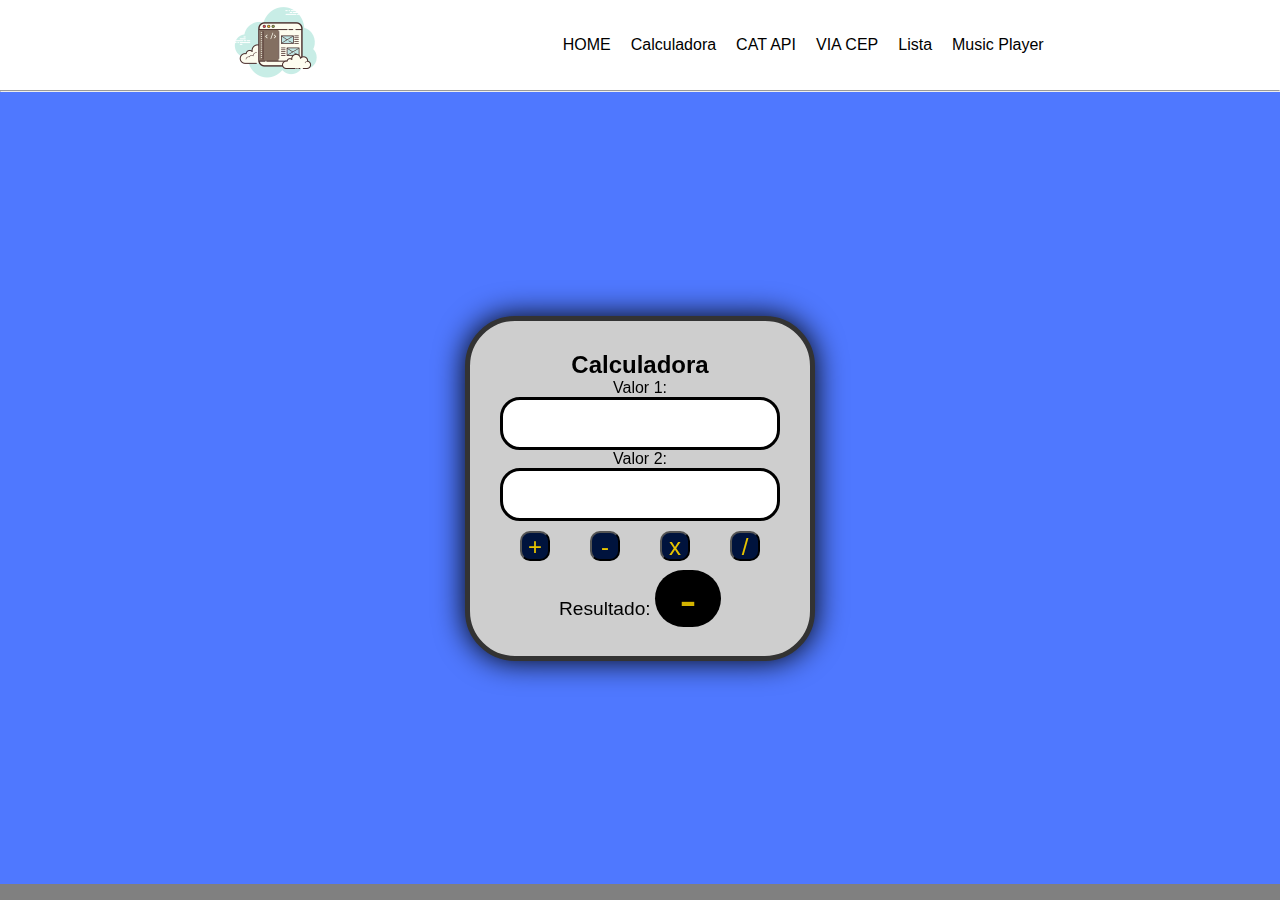
<file: pages/calculadora.html>
<!DOCTYPE html>
<html lang="pt-br">
    <head>
        <meta charset="UTF-8">
        <meta http-equiv="X-UA-Compatible" content="IE=edge">
        <meta name="viewport" content="width=device-width, initial-scale=1.0">
        <title>Calculadora</title>
        <link href="http://fonts.googleapis.com/css?family=Roboto"
            rel="stylesheet" type="text/css">
        <link rel="stylesheet" href="../styles/style-calculadora.css" />
        <link rel="stylesheet" href="../styles/common-style.css"/>
        <script src="../scripts/script-calculadora.js"></script>
        <style>
            @import url("https://fonts.googleapis.com/css2?family=Gruppo&display=swap");
          </style>
    </head>
    <body>
        <nav>
            <a href="../index.html">
                <img id="logo"
                src="[data-uri]">
              </a>
              
            <ul id="listaMENU">
                <a href="../index.html"><li class="item-menu">HOME</li></a>
                <a href="#"><li class="item-menu">Calculadora</li></a>
                <a href="./cat.html"><li class="item-menu">CAT API</li></a>
                <a href="./cep.html"><li class="item-menu">VIA CEP</li></a>
                <a href="./lista.html"><li class="item-menu">Lista</li></a>
                <a href="./music-player.html"><li class="item-menu">Music Player</li></a>
            </ul>
        </nav>
        <hr>
        <div class="conteudo">
            <div class="formulario">
                <form method="" action="">
                    <div>
                        <h2 class="cabecalho">Calculadora</h2>
                    </div>
                    <div class="campo">
                        <label>Valor 1:</label>
                        <br>
                        <input type="number" id="txtValor1">
                    </div>
                    <div class="campo">
                        <label>Valor 2:</label>
                        <br>
                        <input type="number" id="txtValor2">
                    </div>
                    <div class="botao">
                        <button type="button" onclick="somarValores()">+</button>
                        <button type="button" onclick="subtrairValores()">-</button>
                        <button type="button" onclick="multiplicarValores()">x</button>
                        <button type="button" onclick="dividirValores()">/</button>
                    </div>
                    <div class="campo">
                        <label id="labelResultado">Resultado:</label>
                        <span class="resultado" id="mostrarResultado">-</span>
                    </div>
                </form>
            </div>
        </div>

    </body>
</html>
</file>
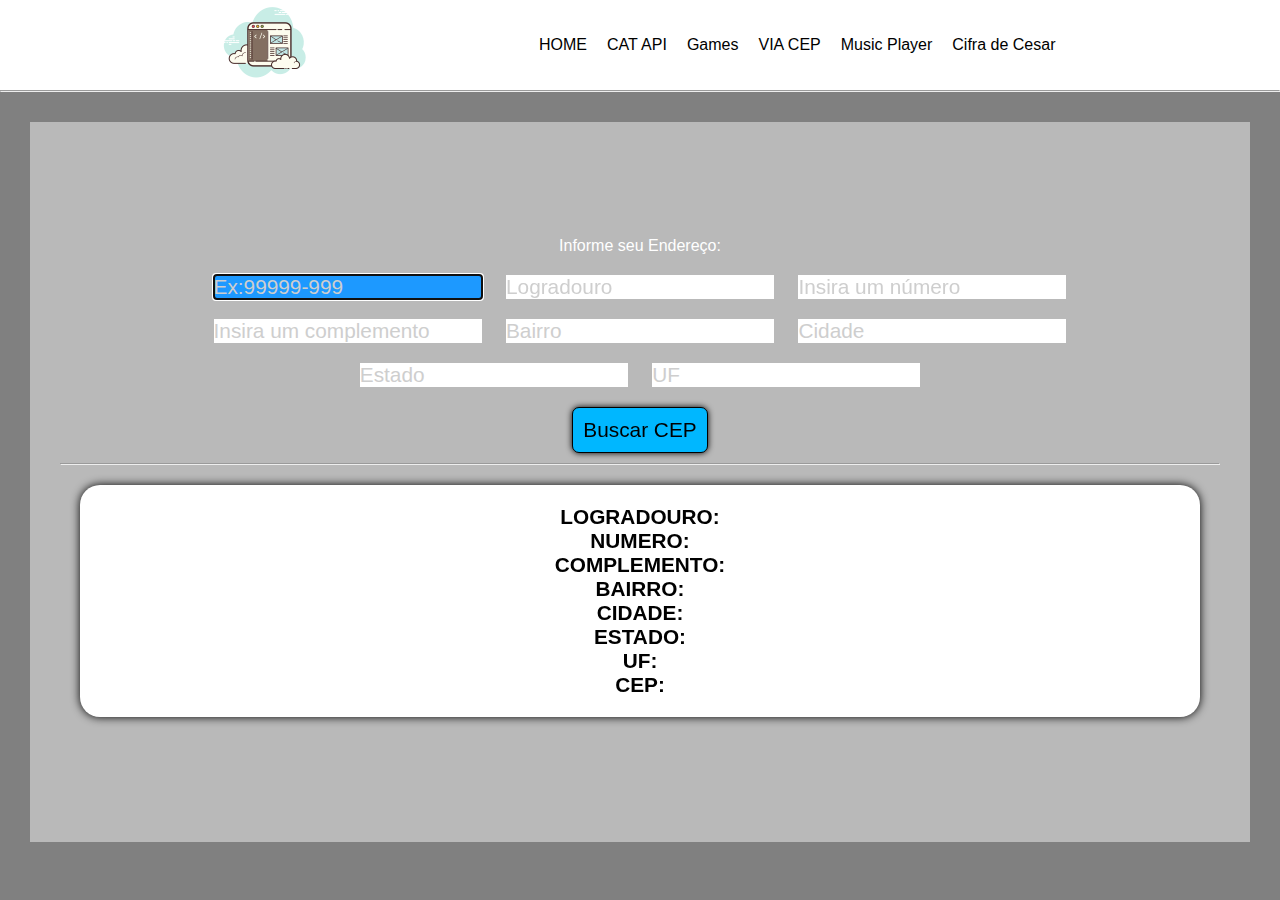
<file: pages/cep.html>
<!DOCTYPE html>
<html lang="pt-br">
  <head>
    <meta charset="UTF-8" />
    <meta http-equiv="X-UA-Compatible" content="IE=edge" />
    <meta name="viewport" content="width=device-width, initial-scale=1.0" />
    <title>BUSCAR CEP</title>
    <link rel="shortcut icon" href="#" type="image/x-icon" />
    <script src="../scripts/script-cep.js" type="module"></script>
    <script src="../scripts/script-cep2.js" type="module"></script>
    <link rel="stylesheet" href="../styles/style-cep.css" />
    <link rel="stylesheet" href="../styles/common-style.css" />
  </head>
  <body>
    <nav>
      <a href="../index.html">
        <img
          id="logo"
          src="[data-uri]"
        />
      </a>
      <ul id="listaMENU">
        <a href="../index.html"><li class="item-menu">HOME</li></a>
       <!--- <a href="./pages/calculadora.html"><li class="item-menu">Calculadora</li></a>-->
        <a href="./cat.html"><li class="item-menu">CAT API</li></a>
        <a href="./games.html"><li class="item-menu">Games</li></a>
        <a href="./cep.html"><li class="item-menu">VIA CEP</li></a>
              <!--<a href="./lista.html"><li class="item-menu">Lista</li></a>-->
        <a href="./music-player.html"
          ><li class="item-menu">Music Player</li></a
        >
        <a href="./cifradecesar.html"><li class="item-menu">Cifra de Cesar</li></a>
      </ul>
    </nav>
    <hr />
    <section id="section-cep">
      <div id="div-cep">
        <p id="resultado">Informe seu Endereço:</p>
        <form action="#" onsubmit="return false" id="endForm">
          <input
            type="text"
            id="cep-input"
            placeholder="Ex:99999-999"
            maxlength="9"
            autofocus
          />
          <input type="text" id="log-input" placeholder="Logradouro" />
          <input
            type="text"
            id="num-input"
            placeholder="Insira um número"
            required
          />
          <input
            type="text"
            id="comp-input"
            placeholder="Insira um complemento"
          />
          <input type="text" id="bai-input" placeholder="Bairro" />
          <input type="text" id="cid-input" placeholder="Cidade" />
          <input type="text" id="est-input" placeholder="Estado" />
          <input type="text" id="uf-input" placeholder="UF" />
        </form>
        <button id="buscar">Buscar CEP</button>
        <hr />
        <div id="div-result">
          <p id="res-log">LOGRADOURO:</p>
          <p id="res-num">NUMERO:</p>
          <p id="res-comp">COMPLEMENTO:</p>
          <p id="res-bai">BAIRRO:</p>
          <p id="res-cid">CIDADE:</p>
          <p id="res-est">ESTADO:</p>
          <p id="res-uf">UF:</p>
          <p id="res-cep">CEP:</p>
          <!--<p id="res-pais">PAIS:</p>-->
        </div>
      </div>
    </section>
    <script src="https://code.jquery.com/jquery-3.0.0.min.js"></script>
  </body>
</html>
</file>
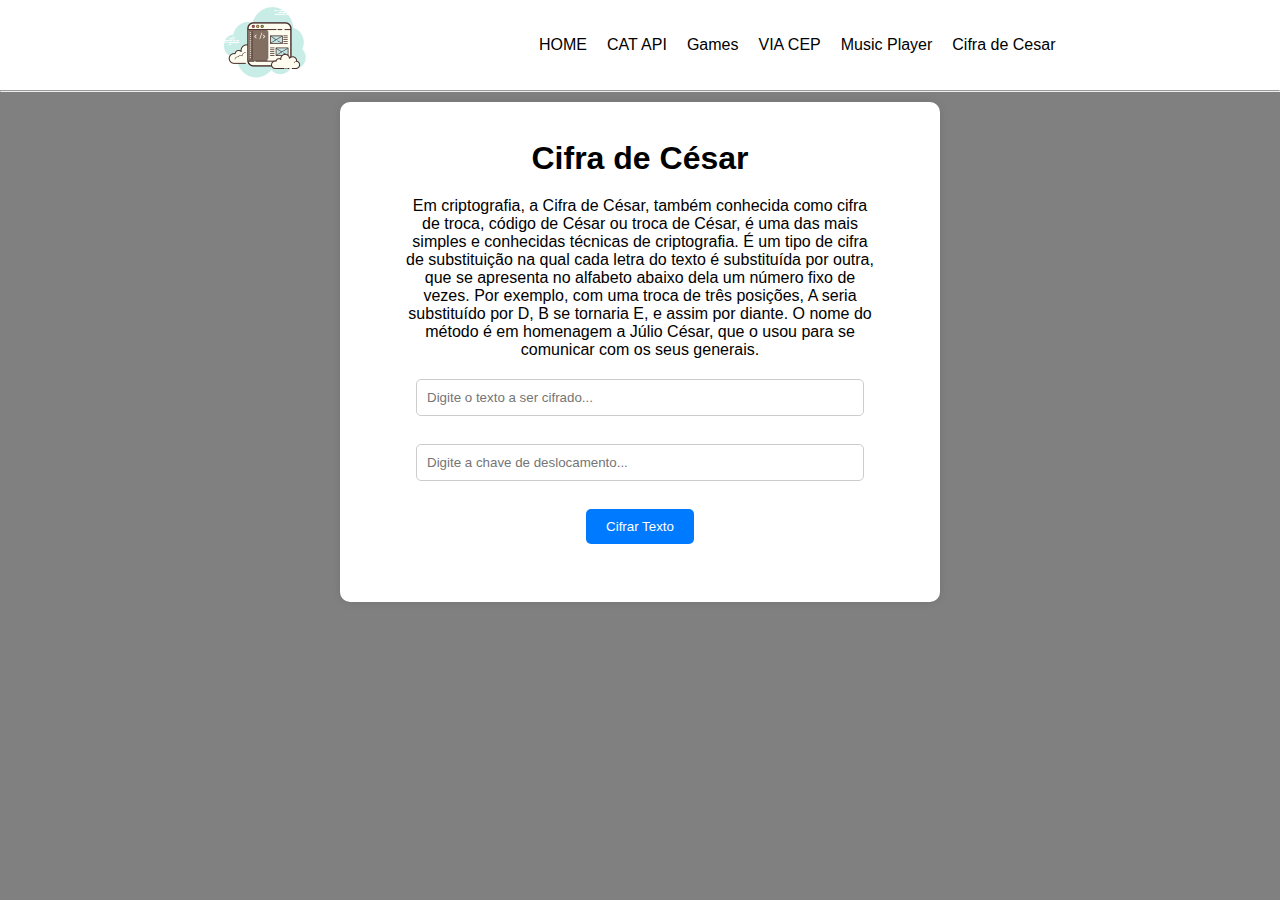
<file: pages/cifradecesar.html>
<!DOCTYPE html>
<html lang="pt-BR">
<head>
    <meta charset="UTF-8">
    <meta name="viewport" content="width=device-width, initial-scale=1.0">
    <script src="../scripts/cifradecesar.js"></script>
    <title>Cifra de César</title>
<link rel="stylesheet" href="../styles/cifradecesar.css">
<link rel="stylesheet" href="../styles/common-style.css">
</head>
<body>

    <nav>
        <a href="../index.html">
          <img
            id="logo"
            src="[data-uri]"
          />
        </a>
        <ul id="listaMENU">
          <a href="../index.html">
            <li class="item-menu">HOME</li>
          </a>
          <!--- <a href="./pages/calculadora.html"><li class="item-menu">Calculadora</li></a>-->
          <a href="./cat.html">
            <li class="item-menu">CAT API</li>
          </a>
          <a href="#">
            <li class="item-menu">Games</li>
          </a>
          <a href="./cep.html">
            <li class="item-menu">VIA CEP</li>
          </a>
        <!--<a href="./lista.html"><li class="item-menu">Lista</li></a>-->
          <a href="./music-player.html">
            <li class="item-menu">Music Player</li>
          </a>
          <a href="./cifradecesar.html"><li class="item-menu">Cifra de Cesar</li></a>
        </ul>
      </nav>
      <hr />
      <div class="container"> 

        <div id="div">
            <h1>Cifra de César</h1>
            <p id="sobre">Em criptografia, a Cifra de César, também conhecida como cifra de troca, código de César ou troca de César, é uma das mais simples e conhecidas técnicas de criptografia. É um tipo de cifra de substituição na qual cada letra do texto é substituída por outra, que se apresenta no alfabeto abaixo dela um número fixo de vezes. Por exemplo, com uma troca de três posições, A seria substituído por D, B se tornaria E, e assim por diante. O nome do método é em homenagem a Júlio César, que o usou para se comunicar com os seus generais.</p>
            <input type="text" id="inputText" placeholder="Digite o texto a ser cifrado...">
            <br>
            <input type="number" id="shift" placeholder="Digite a chave de deslocamento...">
            <br>
            <button onclick="cipherText()">Cifrar Texto</button>
            <p id="output"></p>
        </div>
      </div>
</body>
</html>
</file>
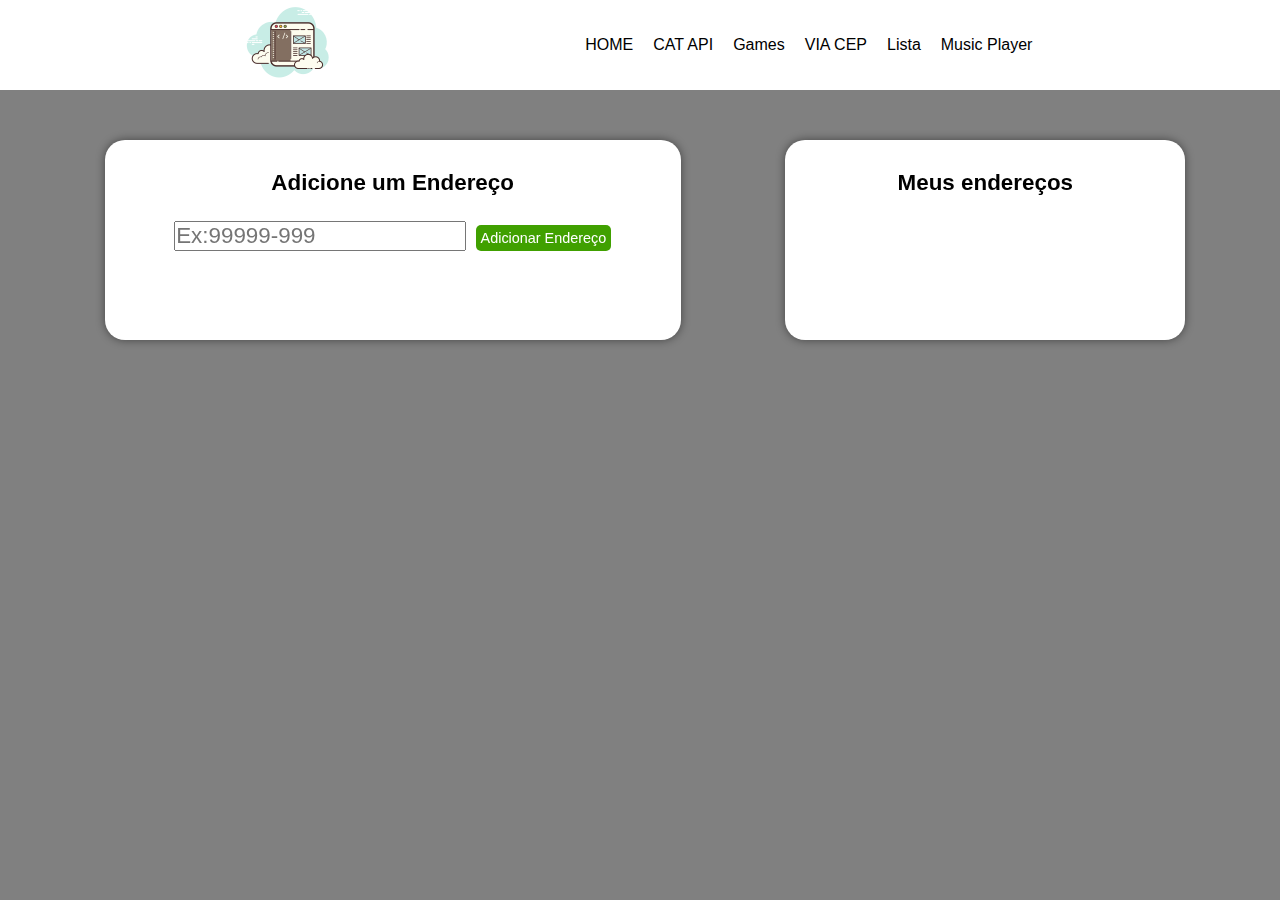
<file: pages/lista.html>
<!DOCTYPE html>
<html lang="pt-br">
  <head>
    <meta charset="UTF-8" />
    <meta http-equiv="X-UA-Compatible" content="IE=edge" />
    <meta name="viewport" content="width=device-width, initial-scale=1.0" />
    <title>LISTAS</title>

    <link rel="stylesheet" href="../styles/style-lista.css" />
    <link rel="stylesheet" href="../styles/common-style.css" />
    <link rel="shortcut icon" href="../comum/favicon.ico" type="image/x-icon" />
    <link
      href="https://cdn.jsdelivr.net/npm/bootstrap@5.3.0-alpha3/dist/css/bootstrap.min.css"
      rel="stylesheet"
      integrity="sha384-KK94CHFLLe+nY2dmCWGMq91rCGa5gtU4mk92HdvYe+M/SXH301p5ILy+dN9+nJOZ"
      crossorigin="anonymous"
    />
    <script defer src="../scripts/script-lista.js"></script>
    <script
      defer
      src="https://cdn.jsdelivr.net/npm/@popperjs/core@2.11.7/dist/umd/popper.min.js"
      integrity="sha384-zYPOMqeu1DAVkHiLqWBUTcbYfZ8osu1Nd6Z89ify25QV9guujx43ITvfi12/QExE"
      crossorigin="anonymous"
    ></script>
    <script
      defer
      src="https://cdn.jsdelivr.net/npm/bootstrap@5.3.0-alpha3/dist/js/bootstrap.min.js"
      integrity="sha384-Y4oOpwW3duJdCWv5ly8SCFYWqFDsfob/3GkgExXKV4idmbt98QcxXYs9UoXAB7BZ"
      crossorigin="anonymous"
    ></script>
  </head>
  <body>
    <nav>
      <a href="../index.html">
        <img
          id="logo"
          src="[data-uri]"
        />
      </a>
      <ul id="listaMENU">
        <a href="../index.html"> <li class="item-menu">HOME</li> </a>
       <!--- <a href="./pages/calculadora.html"><li class="item-menu">Calculadora</li></a>-->
        <a href="./cat.html"><li class="item-menu">CAT API</li></a>
        <a href="./games.html"><li class="item-menu">Games</li></a>
        <a href="./cep.html"> <li class="item-menu">VIA CEP</li></a>
        <a href="#"> <li class="item-menu">Lista</li> </a>
        <a href="./music-player.html">
          <li class="item-menu">Music Player</li>
        </a>
      </ul>
    </nav>
    <!----------------SECTION 1 ------------->
    <section class="Section1">
      <div class="container1">
        <h2 class="title">Adicione um Endereço</h2>
        <div>
          <input
            type="text"
            id="cep-input"
            required
            placeholder="Ex:99999-999"
          />
          <button id="b-add">Adicionar Endereço</button>
          <!--
                        <button id="b-save">Salvar Lista</button>    
                        <button id="b-load">Carregar Lista</button>           
                         -->
        </div>
      </div>
      <div class="container2">
        <h2 class="title">Meus endereços</h2>
        <ul id="lista-itens"></ul>
      </div>

      <!--
        <button class="btn btn-primary" type="button" data-bs-toggle="collapse" data-bs-target="#collapseExample"
            aria-expanded="false" aria-controls="collapseExample">
            Button ITEM ENDEREÇO
        </button>

        <div class="collapse" id="collapseExample">
            <div class="card card-body">
                <div id="div-result">
                    <p id="res-log">LOGRADOURO:</p>
                    <p id="res-num">NUMERO:</p>
                    <p id="res-comp">COMPLEMENTO:</p>
                    <p id="res-bai">BAIRRO:</p>
                    <p id="res-cid">CIDADE:</p>
                    <p id="res-est">ESTADO:</p>
                    <p id="res-uf">UF:</p>
                    <p id="res-cep">CEP:</p></div>
            </div>
        </div>
-->
    </section>
  </body>
</html>
</file>
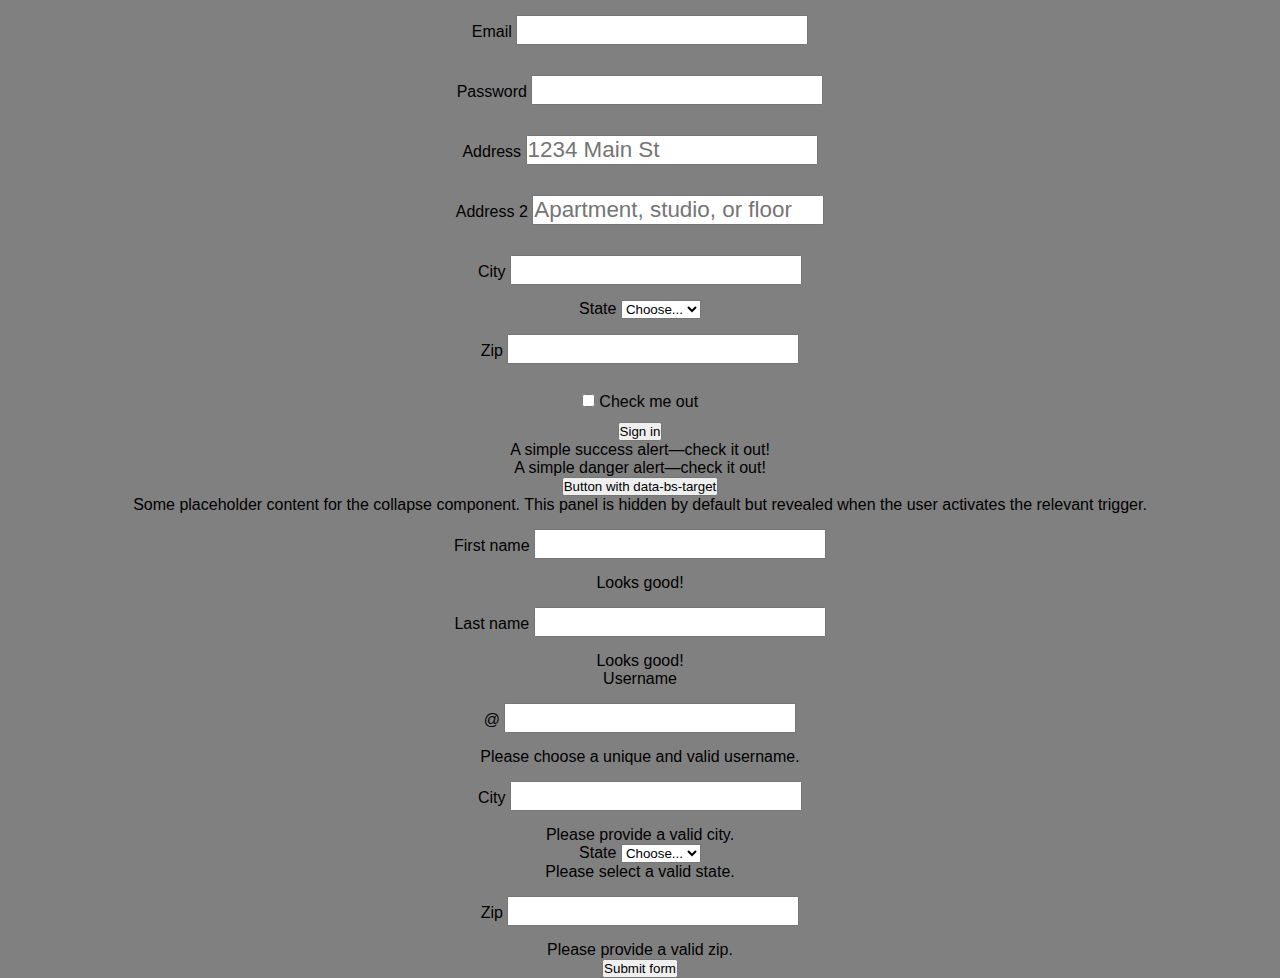
<file: pages/subscribe.html>
<!DOCTYPE html>
<html lang="pt-br">
<head>
    <meta charset="UTF-8">
    <meta http-equiv="X-UA-Compatible" content="IE=edge">
    <meta name="viewport" content="width=device-width, initial-scale=1.0">
    <title>Document</title>
    <link rel="stylesheet" href="../styles/common-style.css" />
    <link rel="stylesheet" href="../styles/style-lista.css">
    <link rel="shortcut icon" href="../comum/favicon.ico" type="image/x-icon" />

    <link href="https://cdn.jsdelivr.net/npm/bootstrap@5.3.0-alpha3/dist/css/bootstrap.min.css" rel="stylesheet" integrity="sha384-KK94CHFLLe+nY2dmCWGMq91rCGa5gtU4mk92HdvYe+M/SXH301p5ILy+dN9+nJOZ" crossorigin="anonymous">
    <script defer src="../scripts/script-lista.js"></script>
    <script defer src="https://cdn.jsdelivr.net/npm/@popperjs/core@2.11.7/dist/umd/popper.min.js" integrity="sha384-zYPOMqeu1DAVkHiLqWBUTcbYfZ8osu1Nd6Z89ify25QV9guujx43ITvfi12/QExE" crossorigin="anonymous"></script>
    <script defer src="https://cdn.jsdelivr.net/npm/bootstrap@5.3.0-alpha3/dist/js/bootstrap.min.js" integrity="sha384-Y4oOpwW3duJdCWv5ly8SCFYWqFDsfob/3GkgExXKV4idmbt98QcxXYs9UoXAB7BZ" crossorigin="anonymous"></script>




</head>
<body>


    <form class="row g-3">
        <div class="col-md-6">
          <label for="inputEmail4" class="form-label">Email</label>
          <input type="email" class="form-control" id="inputEmail4">
        </div>
        <div class="col-md-6">
          <label for="inputPassword4" class="form-label">Password</label>
          <input type="password" class="form-control" id="inputPassword4">
        </div>
        <div class="col-12">
          <label for="inputAddress" class="form-label">Address</label>
          <input type="text" class="form-control" id="inputAddress" placeholder="1234 Main St">
        </div>
        <div class="col-12">
          <label for="inputAddress2" class="form-label">Address 2</label>
          <input type="text" class="form-control" id="inputAddress2" placeholder="Apartment, studio, or floor">
        </div>
        <div class="col-md-6">
          <label for="inputCity" class="form-label">City</label>
          <input type="text" class="form-control" id="inputCity">
        </div>
        <div class="col-md-4">
          <label for="inputState" class="form-label">State</label>
          <select id="inputState" class="form-select">
            <option selected>Choose...</option>
            <option>...</option>
          </select>
        </div>
        <div class="col-md-2">
          <label for="inputZip" class="form-label">Zip</label>
          <input type="text" class="form-control" id="inputZip">
        </div>
        <div class="col-12">
          <div class="form-check">
            <input class="form-check-input" type="checkbox" id="gridCheck">
            <label class="form-check-label" for="gridCheck">
              Check me out
            </label>
          </div>
        </div>
        <div class="col-12">
          <button type="submit" class="btn btn-primary">Sign in</button>
        </div>
      </form>



      <div class="alert alert-success" role="alert">
        A simple success alert—check it out!
      </div>

      <div class="alert alert-danger" role="alert">
        A simple danger alert—check it out!
      </div>

      <button class="btn btn-primary" type="button" data-bs-toggle="collapse" data-bs-target="#collapseExample" aria-expanded="false" aria-controls="collapseExample">
        Button with data-bs-target
      </button>

      <div class="collapse" id="collapseExample">
        <div class="card card-body">
          Some placeholder content for the collapse component. This panel is hidden by default but revealed when the user activates the relevant trigger.
        </div>
      </div>


      <form class="row g-3 needs-validation" novalidate>
        <div class="col-md-4 position-relative">
          <label for="validationTooltip01" class="form-label">First name</label>
          <input type="text" class="form-control" id="validationTooltip01" required>
          <div class="valid-tooltip">
            Looks good!
          </div>
        </div>
        <div class="col-md-4 position-relative">
          <label for="validationTooltip02" class="form-label">Last name</label>
          <input type="text" class="form-control" id="validationTooltip02" required>
          <div class="valid-tooltip">
            Looks good!
          </div>
        </div>
        <div class="col-md-4 position-relative">
          <label for="validationTooltipUsername" class="form-label">Username</label>
          <div class="input-group has-validation">
            <span class="input-group-text" id="validationTooltipUsernamePrepend">@</span>
            <input type="text" class="form-control" id="validationTooltipUsername" aria-describedby="validationTooltipUsernamePrepend" required>
            <div class="invalid-tooltip">
              Please choose a unique and valid username.
            </div>
          </div>
        </div>
        <div class="col-md-6 position-relative">
          <label for="validationTooltip03" class="form-label">City</label>
          <input type="text" class="form-control" id="validationTooltip03" required>
          <div class="invalid-tooltip">
            Please provide a valid city.
          </div>
        </div>
        <div class="col-md-3 position-relative">
          <label for="validationTooltip04" class="form-label">State</label>
          <select class="form-select" id="validationTooltip04" required>
            <option selected disabled value="">Choose...</option>
            <option>...</option>
          </select>
          <div class="invalid-tooltip">
            Please select a valid state.
          </div>
        </div>
        <div class="col-md-3 position-relative">
          <label for="validationTooltip05" class="form-label">Zip</label>
          <input type="text" class="form-control" id="validationTooltip05" required>
          <div class="invalid-tooltip">
            Please provide a valid zip.
          </div>
        </div>
        <div class="col-12">
          <button class="btn btn-primary" type="submit">Submit form</button>
        </div>
      </form>














    
</body>
</html>
</file>
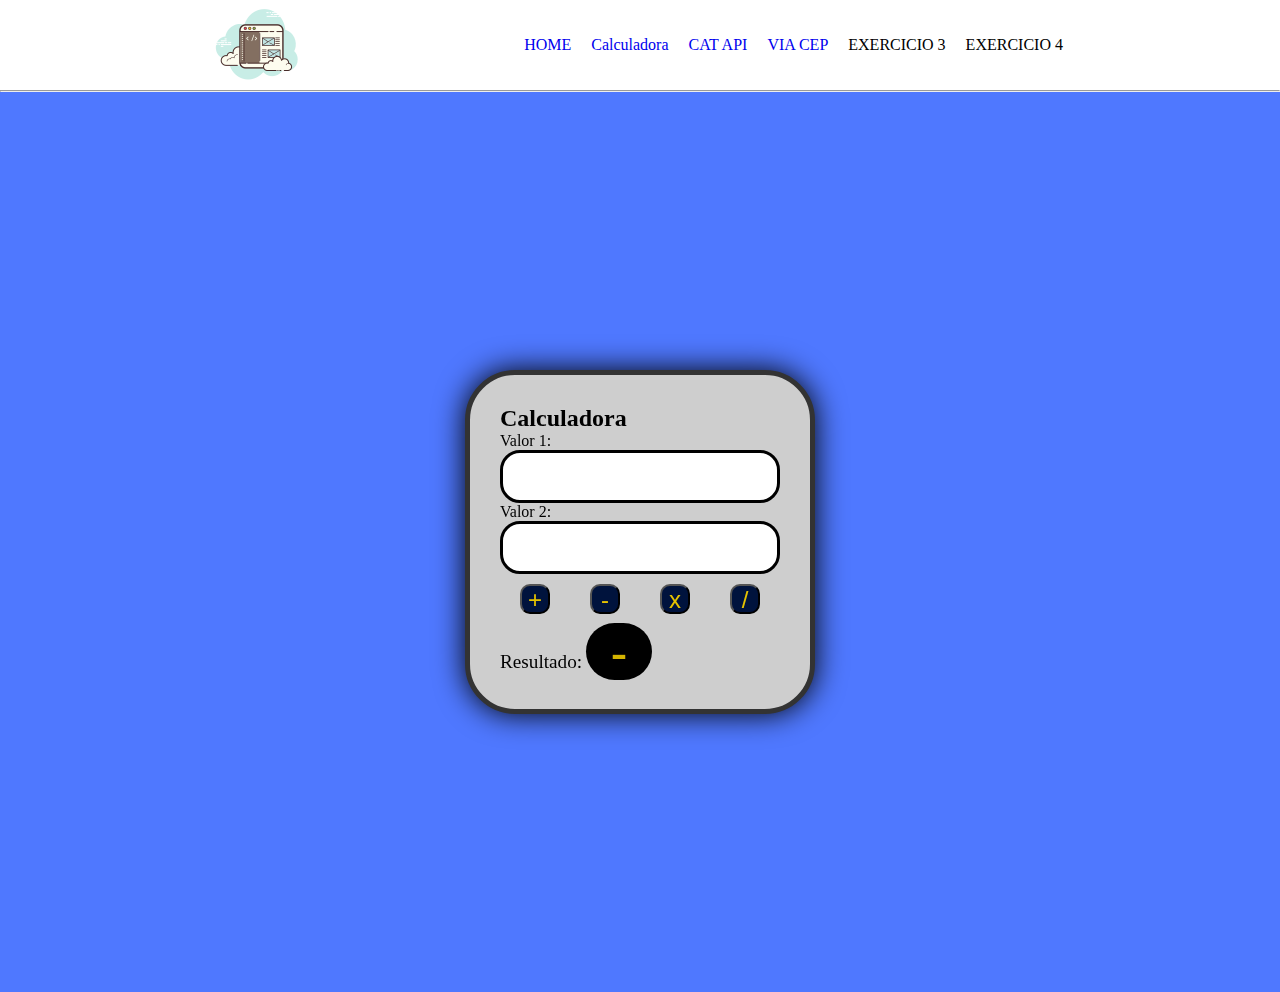
<file: 2023 - EXERCICIOS/pages/calculadora.html>
<!DOCTYPE html>
<html lang="en">
    <head>
        <meta charset="UTF-8">
        <meta http-equiv="X-UA-Compatible" content="IE=edge">
        <meta name="viewport" content="width=device-width, initial-scale=1.0">
        <title>Document</title>
        <link href="http://fonts.googleapis.com/css?family=Roboto"
            rel="stylesheet" type="text/css">
        <link rel="stylesheet" href="..//styles/style-calculadora.css" />
        <script src="../scripts/script-calculadora.js"></script>
        <style>
            @import url("https://fonts.googleapis.com/css2?family=Gruppo&display=swap");
          </style>
    </head>
    <body>

        <nav>
            <img id="logo"
            src="[data-uri]">

            <ul id="listaMENU">
                <a href="../index.html"><li>HOME</li></a>
                <a href="#"><li>Calculadora</li></a>
                <a href="./cat.html"><li>CAT API</li></a>
                <a href="./cep.html"><li>VIA CEP</li></a>
                <li>EXERCICIO 3</li>
                <li>EXERCICIO 4</li>
            </ul>
        </nav>
        <hr>
        <div class="conteudo">
            <div class="formulario">
                <form method="" action="">
                    <div>
                        <h2 class="cabecalho">Calculadora</h2>
                    </div>
                    <div class="campo">
                        <label>Valor 1:</label>
                        <br>
                        <input type="number" id="txtValor1">
                    </div>
                    <div class="campo">
                        <label>Valor 2:</label>
                        <br>
                        <input type="number" id="txtValor2">
                    </div>

                    <div class="botao">
                        <button type="button" onclick="somarValores()">+</button>
                        <button type="button" onclick="subtrairValores()">-</button>
                        <button type="button" onclick="multiplicarValores()">x</button>
                        <button type="button" onclick="dividirValores()">/</button>
                    </div>
                    <div class="campo">
                        <label id="labelResultado">Resultado:</label>
                        <span class="resultado" id="mostrarResultado">-</span>
                    </div>
                </form>
            </div>
        </div>

    </body>
</html>
</file>
<file: styles/style-calculadora.css>
.conteudo{
display: flex;
justify-content: space-evenly;
align-items: center;
background-color: rgb(79, 120, 255);
height: 88vh;

}

.formulario{
background-color: rgb(206, 206, 206);
border-radius: 50px;
border: 5px solid rgb(51, 51, 51);
filter: drop-shadow(0 0 15px black);
max-height: auto;
width: 350px;
padding: 30px;

}

#txtValor1, #txtValor2{
width: 280px;
padding: 5px;
border-radius: 20px;
border: 3px solid black;
background-color: rgb(255, 255, 255);
color: rgb(0, 0, 0);
font-family: 'DS-Digital';
font-size: 2rem ;
text-align: center;
font-weight: bold;

}


#mostrarResultado{
    width: 300px;
    background-color: rgb(0, 0, 0); 
    border-radius: 30px;
    margin-top: 10px;
    padding: 2px 25px;
    font-size: 3rem;   
    color: rgb(211, 179, 0);
    font-family: 'DS-Digital';
    font-weight: bold;
}

#labelResultado{
    font-size: 1.2rem;
    flex-wrap: wrap;
}
.botao{
    display: flex;
    justify-content: space-around;
    align-items: center;
}

button{
    margin: 10px;
    font-size: 1.5rem;
    width: 30px;
    height: 30px;
    align-items: center;
    border-radius: 10px;
    background-color: rgb(0, 19, 61);
    color: rgb(230, 195, 0);
}

/************************************************************************/
.SectionCat{
    display: flex;
    flex-direction: column;
    justify-content:center;
    align-items: center;
    flex-wrap: wrap;
    min-height: 60vh;
   
  }
  
  .containerCat {
    background-color: white;
    border-radius: 20px;
    filter: drop-shadow(0 0 5px rgba(0, 0, 0, 0.473));
    min-width: 400px;
    margin: 50px 10px;
    padding: 20px;
  
    display: flex;
    flex-direction: column;
    justify-content:space-evenly;
    align-items: center;
  }
   
  
  #cat-img {
    width: 400px;
    margin: 10px;
  }
  
  #loading{
    margin: 10px;
  }
</file>
<file: styles/common-style.css>
* {
  margin: 0;
  padding: 0;
  box-sizing: border-box;
}

body {
  background-color: grey;
  font-family: "Helvetica Neue", sans-serif;
  text-align: center;
  min-height: 100vh;
}

/*****************************************/
nav{
  height: 10vh;
  width: 100vw;  
  display: flex;
  align-items: center;
  justify-content: space-evenly;
  background-color: white;
}

#listaMENU{
display: flex;
justify-content: space-evenly;
align-items: center;
}

.item-menu{
  padding: 10px;
  list-style: none;
  color: rgb(0, 0, 0);
  
}

.item-menu:hover{
  color: rgb(0, 17, 255);
  scale: 1.1;
  transition: 0.3s;
  font-weight: 400;
}

#listaMENU a{
  text-decoration: none;
}
</file>
<file: styles/style-cep.css>
#section-cep{
    background-color: rgb(185, 185, 185);
    margin: 30px;
    padding: 20px;
    height: 80vh;
    display: flex;
    flex-direction: column;
    justify-content: space-evenly;
    align-items: center;
  }

  #div-cep{
    background-color: rgba(0, 0, 70, 0);
    border-radius: 20px;
    min-width: 30vw;
    padding: 10px;

  }

#div-result{
  background-color: rgb(255, 255, 255);
  border-radius: 20px;
  filter: drop-shadow(0 0 5px black);
  min-width: 10vw;
  height: auto;
  padding: 20px;
  margin: 20px;
  color: rgb(0, 0, 0);
  font-size: 1.3rem;
  font-weight: bold;
  }

  #buscar{
background-color: rgb(0, 183, 255);
border: 1px solid rgb(0, 0, 0);
border-radius: 7px;
color: rgb(0, 0, 0);
font-size: 1.3rem;
filter: drop-shadow(0 0 3px black);
padding: 10px;
margin: 10px;
}


#buscar:hover{
  background-color: rgb(0, 70, 150);
  border: 1px solid white;
  color: white;
  filter: drop-shadow(0 0 3px black);
  }


input{
margin: 10px;
font-size: 1.3rem;
color: #000;
border: 0px;
}

input::placeholder {
  color: rgb(206, 206, 206);
}

input:hover{
  background-color: rgb(156, 156, 156);
  color: black;
}
input:focus{
  background-color: rgb(29, 153, 255);
  color: white;
  border: 0px;

}


#resultado{
color: white;  
font-size: 1rem;
margin: 10px;

}
</file>
<file: styles/cifradecesar.css>
body {
  font-family: Arial, sans-serif;

  height: 100vh;
  margin: 0;
  background-color: #f0f0f0;
  min-width: 100vw;
}

#sobre {
  padding: 20px;
  width: 40vw;
}

.container {

  display: flex;
  justify-content: center;
  align-items: center;
  flex-direction: column;

}

#div {
  border-radius: 10px;
  box-shadow: 0 0 10px rgba(0, 0, 0, 0.1);
  padding: 20px;
  background: white;
  display: flex;
  justify-content: center;
  align-items: center;
  flex-direction: column;
  text-align: center;
  height: 500px;
  width: 600px;
  margin: 10px;
}

input[type="text"],
input[type="number"] {
  padding: 10px;
  width: 80%;
  margin-bottom: 10px;
  border: 1px solid #ccc;
  border-radius: 5px;
}
button {
  padding: 10px 20px;
  background-color: #007bff;
  color: white;
  border: none;
  border-radius: 5px;
  cursor: pointer;
}
button:hover {
  background-color: #0056b3;
}
#output {
  margin-top: 20px;
  font-size: 18px;
  color: #333;
}
</file>
<file: styles/style-lista.css>
.Section1{
  display: flex;
  justify-content: space-evenly;
  align-items: top;
  flex-wrap: wrap;
}

.container1 {
  background-color: white;
  border-radius: 20px;
  filter: drop-shadow(0 0 5px rgba(0, 0, 0, 0.473));
  width: 45vw;
  height: 200px;
  margin: 50px 10px;
  padding: 20px;
}

.container2 {
  background-color: white;
  border-radius: 20px;
  filter: drop-shadow(0 0 5px rgba(0, 0, 0, 0.473));
  width: 400px;
  height: auto;
  margin-top: 50px;
  margin-bottom: 50px;
  padding: 20px;
}

#b-add {
  color: white;
  background-color: rgb(64, 160, 0);
  padding: 5px;
  font-size: 0.9rem;
  border: 0;
  border-radius: 5px;
  margin-left: 5px;
}

#b-add:hover {
  background-color: rgb(56, 139, 0);
}

#b-add:active {
  background-color: rgb(42, 105, 0);
}


#b-save{
  color: white;
  background-color: rgb(0, 104, 202);
  padding: 5px;
  font-size: 1rem;
  border: 0;
  border-radius: 5px;

}

#b-save:hover{
  background-color: rgb(0, 89, 172);
}


#b-save:active{
  background-color: rgb(0, 55, 107);
}

#b-load{
  color: rgb(0, 0, 0);
  background-color: rgb(255, 238, 0);
  padding: 5px;
  font-size: 1rem;
  border: 0;
  border-radius: 5px;

}

#b-load:hover{
  background-color: rgb(207, 193, 0);
}


#b-load:active{
  background-color: rgb(150, 147, 0);
}




h2 {
  color: rgb(0, 0, 0);
  font-size: 1.4rem;
  margin: 10px 0;
}

footer {
  position: bottom;
  margin-top: 50px;
  background-color: black;
  width: 100vw;
  color: white;
  padding: 20px;
}

/*****************************************************************/
input {
  font-size: 1.4rem;
  margin: 15px 0;
}


.btnDel {
  color: white;
  border: 0;
  background-color: red;
  padding: 5px 10px;
  margin-left: 10px;
  font-size: 1rem;
}


.btnDel:hover {
  background-color: rgb(194, 0, 0);
}


.btnDel:active {
  background-color: rgb(141, 0, 0);
}

.item-lista {
  margin-bottom: 10px;
  display: flex;
  justify-content: space-between;
  align-items: flex-end;
  border-bottom: 1px solid rgba(228, 228, 228, 0.534);
  font-weight: bold;
}
</file>
<file: 2023 - EXERCICIOS/styles/style-calculadora.css>
*{
    margin: 0;
    padding: 0;
    box-sizing: border-box;
}
/*****************************************/
nav{
    height: 10vh;
    width: 100vw;   
    display: flex;
    align-items: center;
    justify-content: space-evenly;
}

#listaMENU{
display: flex;
justify-content: space-evenly;
align-items: center;
}

ul li{
    padding: 10px;
    list-style: none;
}

a{
    text-decoration: none;
}

/*****************************************/



.conteudo{
display: flex;
justify-content: space-evenly;
align-items: center;
background-color: rgb(79, 120, 255);
height: 100vh;

}

.formulario{
background-color: rgb(206, 206, 206);
border-radius: 50px;
border: 5px solid rgb(51, 51, 51);
filter: drop-shadow(0 0 15px black);
max-height: auto;
width: 350px;
padding: 30px;

}

#txtValor1, #txtValor2{
width: 280px;
padding: 5px;
border-radius: 20px;
border: 3px solid black;
background-color: rgb(255, 255, 255);
color: rgb(0, 0, 0);
font-family: 'DS-Digital';
font-size: 2rem ;
text-align: center;
font-weight: bold;

}


#mostrarResultado{
    width: 300px;
    background-color: rgb(0, 0, 0); 
    border-radius: 30px;
    margin-top: 10px;
    padding: 2px 25px;
    font-size: 3rem;   
    color: rgb(211, 179, 0);
    font-family: 'DS-Digital';
    font-weight: bold;
}

#labelResultado{
    font-size: 1.2rem;
    flex-wrap: wrap;
}
.botao{
    display: flex;
    justify-content: space-around;
    align-items: center;
}

button{
    margin: 10px;
    font-size: 1.5rem;
    width: 30px;
    height: 30px;
    align-items: center;
    border-radius: 10px;
    background-color: rgb(0, 19, 61);
    color: rgb(230, 195, 0);
}

/************************************************************************/
.SectionCat{
    display: flex;
    flex-direction: column;
    justify-content:center;
    align-items: center;
    flex-wrap: wrap;
    min-height: 60vh;
   
  }
  
  .containerCat {
    background-color: white;
    border-radius: 20px;
    filter: drop-shadow(0 0 5px rgba(0, 0, 0, 0.473));
    min-width: 400px;
    margin: 50px 10px;
    padding: 20px;
  
    display: flex;
    flex-direction: column;
    justify-content:space-evenly;
    align-items: center;
  }
   
  
  #cat-img {
    width: 400px;
    margin: 10px;
  }
  
  #loading{
    margin: 10px;
  }
</file>
